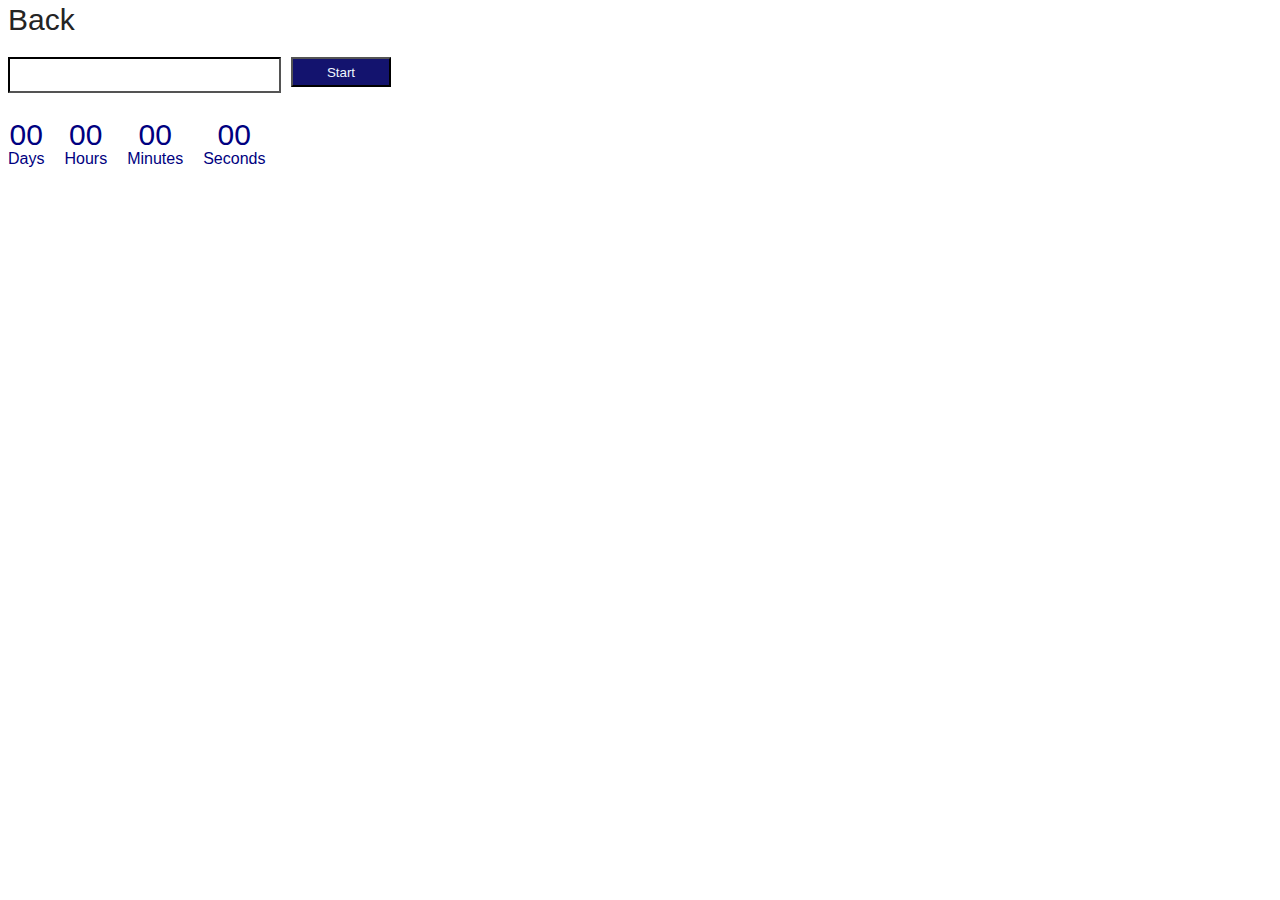
<file: src/1-timer.html>
<!DOCTYPE html>
<html lang="en">

<head>
    <meta charset="UTF-8" />
    <meta http-equiv="X-UA-Compatible" content="IE=edge" />
    <meta name="viewport" content="width=device-width, initial-scale=1.0" />
    <title>Timer</title>
    <link rel="stylesheet" href="./css/styles.css" />
</head>

<body>
    <a class="back-btn" href="./index.html">Back</a>

    <div class="wrap">
        <input class="input" type="text" id="datetime-picker" />
        <button class="start-btn" type="button" data-start>Start</button>
    </div>
    <div class="timer">
        <div class="field">
            <span class="value" data-days>00</span>
            <span class="label">Days</span>
        </div>
        <div class="field">
            <span class="value" data-hours>00</span>
            <span class="label">Hours</span>
        </div>
        <div class="field">
            <span class="value" data-minutes>00</span>
            <span class="label">Minutes</span>
        </div>
        <div class="field">
            <span class="value" data-seconds>00</span>
            <span class="label">Seconds</span>
        </div>
    </div>

    <script src="./js/1-timer.js" type="module"></script>
</body>

</html>
</file>
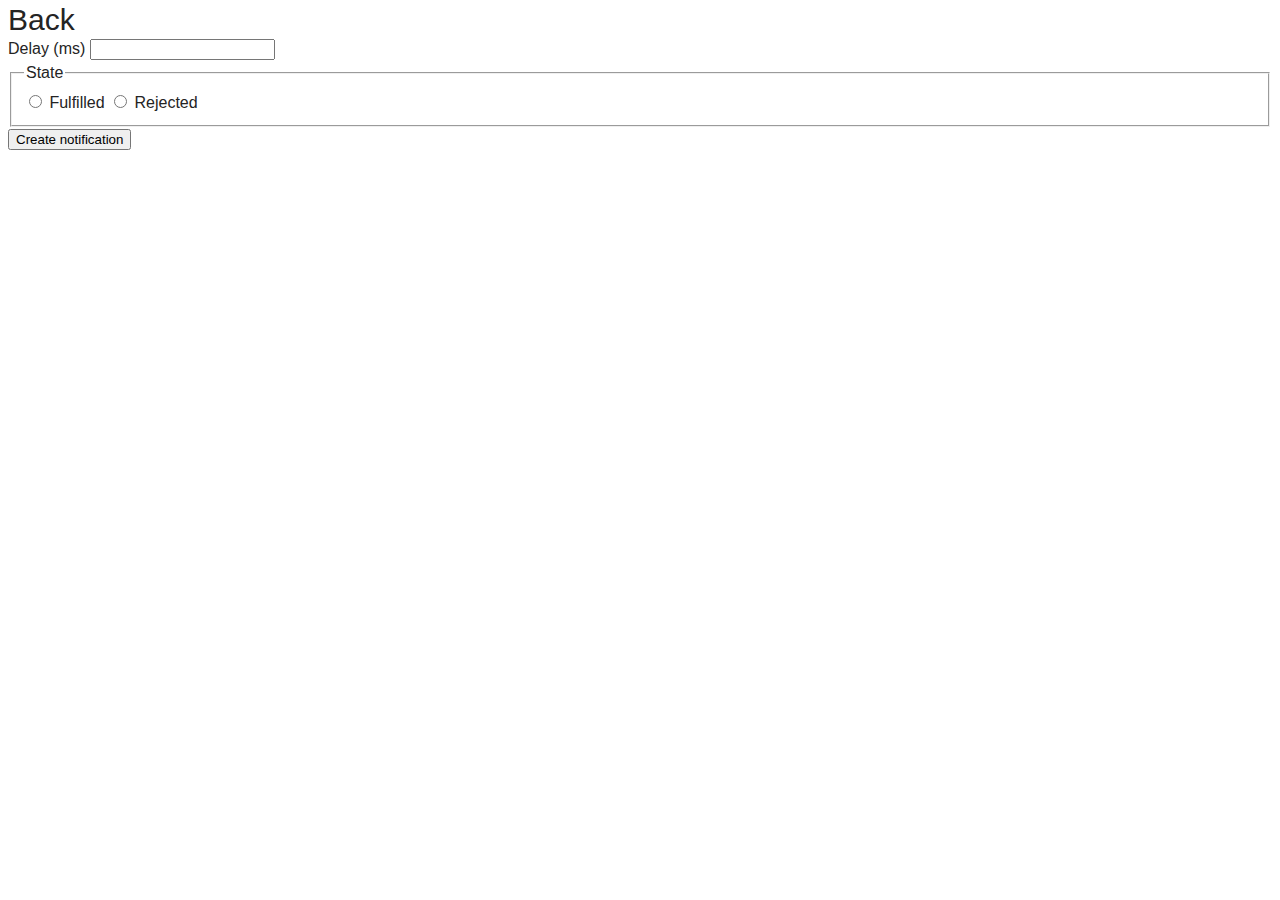
<file: src/2-snackbar.html>
<!DOCTYPE html>
<html lang="en">

<head>
    <meta charset="UTF-8">
    <meta name="viewport" content="width=device-width, initial-scale=1.0">
    <title>Document</title>
    <link rel="stylesheet" href="./css/styles.css" />
</head>

<body>
    <a class="back-btn" href="./index.html">Back</a>
    <form class="form">
        <label>
            Delay (ms)
            <input type="number" name="delay" required />
        </label>
    
        <fieldset>
            <legend>State</legend>
            <label>
                <input type="radio" name="state" value="fulfilled" required />
                Fulfilled
            </label>
            <label>
                <input type="radio" name="state" value="rejected" required />
                Rejected
            </label>
        </fieldset>
    
        <button type="submit">Create notification</button>
    </form>
    <script src="./js/2-snackbar.js" defer type="module"></script>
</body>

</html>
</file>
<file: src/css/styles.css>
/**
  |============================
  | include css partials with
  | default @import url()
  |============================
*/
@import url('./reset.css');
@import url('./vite-promo.css');
@import url('./header.css');

:root {
  font-family: Inter, Avenir, Helvetica, Arial, sans-serif;
  font-size: 16px;
  line-height: 24px;
  font-weight: 400;

  color: #242424;
  background-color: rgba(255, 255, 255, 0.87);

  font-synthesis: none;
  text-rendering: optimizeLegibility;
  -webkit-font-smoothing: antialiased;
  -moz-osx-font-smoothing: grayscale;
  -webkit-text-size-adjust: 100%;
}

.back-btn {
  font-size: 30px;
}

.timer {
  display: flex;
  justify-content: flex-start;
  align-items: flex-start;
  gap: 20px;
  margin-top: 10px;
  
}

.field {
  display: flex;
  flex-direction: column;
  justify-content: center;
    align-items: center;
    color: navy;
}

.value {
  font-size: 30px;
  color: navy;
  
}

.wrap{
    margin-top: 20px;
    margin-bottom: 30px;
  display: flex;
  justify-content: flex-start;
    align-items: flex-start;
    gap: 10px;
  
}
.input {
font-size: 20px;
height: 30px;
border-color: black;
}

.start-btn {
  background-color: rgb(19, 19, 110);
  color: aliceblue;
  width: 100px;
  height: 30px;
  border-color: black;
}
</file>
